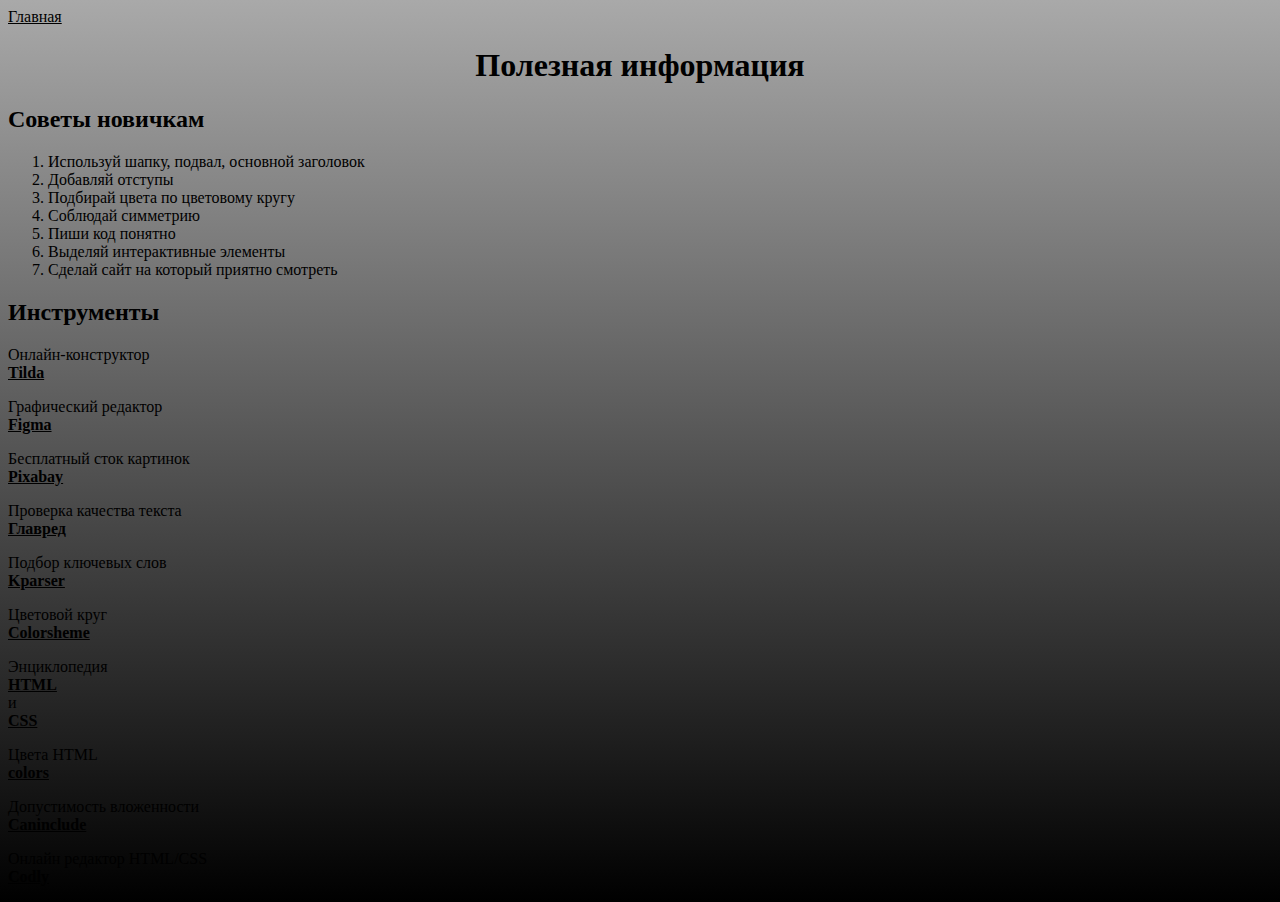
<file: info.html>
<html>
  <head>
    <title>Полезная информация</title>
    <link rel="stylesheet" href="style.css"/>
  </head>
  <body>
    <header>
      <a class="link-header" href="index.html">Главная</a>
    </header>
    <main>
      <h1>Полезная информация</h1>
      <h2>Советы новичкам</h2>
      <ol>
        <li>Используй шапку, подвал, основной заголовок</li>
        <li>Добавляй отступы</li>
        <li>Подбирай цвета по цветовому кругу</li>
        <li>Соблюдай симметрию</li>
        <li>Пиши код понятно</li>
        <li>Выделяй интерактивные элементы</li>
        <li>Сделай сайт на который приятно смотреть</li>
      </ol>
      <h2>Инструменты</h2>
      <p>Онлайн-конструктор <a class="link-text" href="https://tilda.cc/ru/"><b>Tilda</b></a></p>
      <p>Графический редактор <a class="link-text" href="https://www.figma.com/"><b>Figma</b></a></p>
      <p>Бесплатный сток картинок <a class="link-text" href="https://pixabay.com/"><b>Pixabay</b></a></p>
      <p>Проверка качества текста <a class="link-text" href="https://glvrd.ru/"><b>Главред</b></a></p>
      <p>Подбор ключевых слов <a class="link-text" href="https://kparser.com/"><b>Kparser</b></a></p>
      <p>Цветовой круг <a class="link-text" href="https://colorscheme.ru/"><b>Colorsheme</b></a></p>
      <p>Энциклопедия <a class="link-text" href="http://htmlbook.ru/html"><b>HTML</b></a> и <a class="link-text" href="http://htmlbook.ru/css"><b>CSS</b></a></p>
      <p>Цвета HTML <a class="link-text" href="https://colorscheme.ru/html-colors.html"><b>colors</b></a></p>
      <p>Допустимость вложенности <a class="link-text" href="https://caninclude.glitch.me/"><b>Caninclude</b></a></p>
      <p>Онлайн редактор HTML/CSS <a  class="link-text" href="https://codly.ru/"><b>Codly</b></a></p>
    </main>
    <footer>
    </footer>
  </body>
</html>
</file>
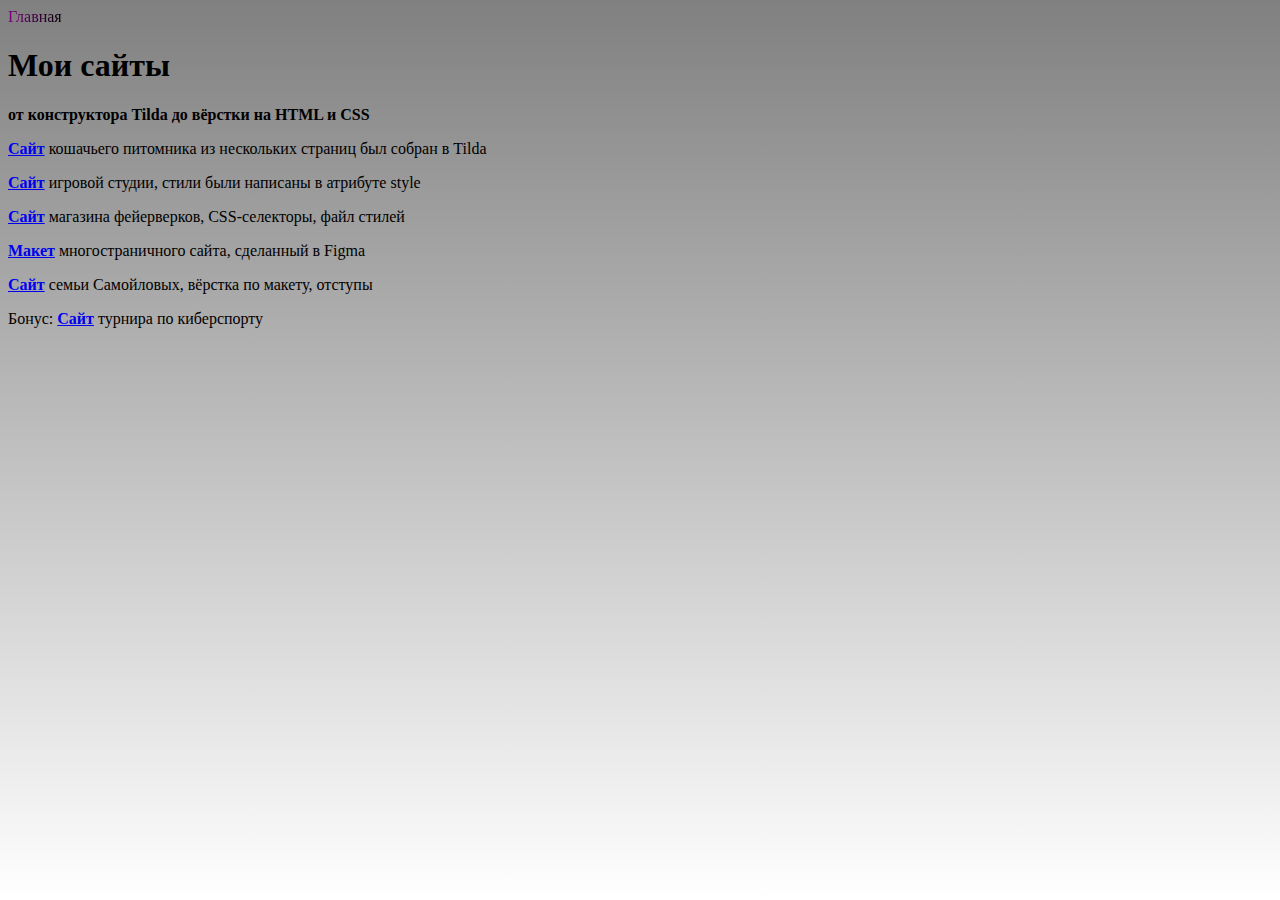
<file: mysites.html>
<html>
  <head>
    <title>My Sites</title>
    <link rel="stylesheet" href="style3.css"/>
  </head>
  <body>
    <header>
      <a class="link-header" href="index.html">Главная</a>
    </header>
    <main>
      <h1>Мои сайты</h1>
      <p class="text-big"><b>от конструктора Tilda до вёрстки на HTML и CSS</b></p>
      <p><a class="link-text" href="http://cat-home-with-love.tilda.ws/"><b>Сайт</b></a> кошачьего питомника из нескольких страниц был собран в Tilda</p>
        <p><a class="link-text" href="https://kurs-ss-vilboa.github.io/-3-4-/"><b>Сайт</b></a> игровой студии, стили были написаны в атрибуте style</p>
        <p><a class="link-text" href="https://nadvilboa.github.io/4-4-1/"><b>Сайт</b></a> магазина фейерверков, CSS-селекторы, файл стилей</p>
      <p><a class="link-text" href="https://www.figma.com/file/yJ5xvz8KVMHojc2Z0R4Yh1/%D0%BC5%D1%834-%D0%BF%D1%80%D0%BE%D0%B5%D0%BA%D1%82?node-id=0%3A1"><b>Макет</b></a> многостраничного сайта, сделанный в Figma</p>
        <p><a class="link-text" href="https://nadvilboa.github.io/5-4-1/"><b>Сайт</b></a> семьи Самойловых, вёрстка по макету, отступы</p>
        <p>Бонус: <a class="link-text" href="https://nadvilboa.github.io/-4-3_bonus/"><b>Сайт</b></a> турнира по киберспорту</p>
    </main>
    <footer>
    </footer>
  </body>
</html>
</file>
<file: style.css>
body {
 background-image:linear-gradient(darkgrey, black);
    font-family:fantasy;
}

span {
    color:tomato;
    background-color: blueviolet;
    opacity:0.9;
}

a{
    display: block;
    color:black;
}

a:hover{
    color:white;
    transition:0.3s linear;
}

h1:hover{
    color:white;
    transform:scale(1.4);
    transition: 0.6s linear;

}

h1{
    text-align: center;
}

img{
    width:250px;
    height:400px;
    position:relative;bottom:150px;left:165px;
}
</file>
<file: style3.css>
body {
    font-family:fantasy;
    background-image: linear-gradient(grey, white);
}

.link-header {
	color: transparent;    
	-webkit-background-clip: text;
	background-clip: text;
	background-image: linear-gradient(to right, purple, black);
}
</file>
